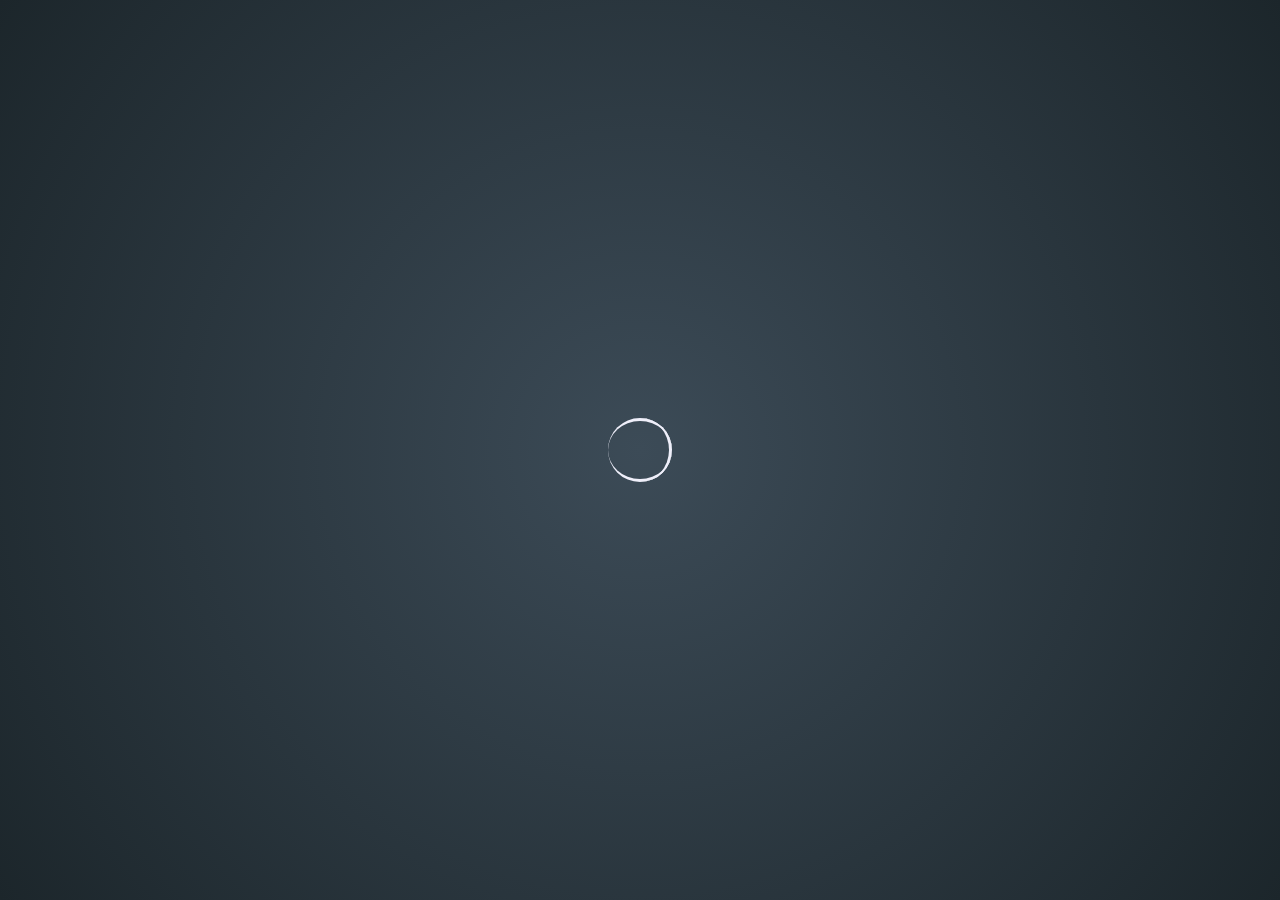
<file: 1/Index.html>
<!DOCTYPE html>
<html lang="en">

<head>
    <meta charset="UTF-8">
    <meta name="viewport" content="width=device-width, initial-scale=1.0">
    <title>Laoder</title>
    <link rel="stylesheet" href="style.css">
</head>

<body>
    <div class="loader">
        <div class="inner one"></div>
        <div class="inner two"></div>
        <div class="inner three"></div>
    </div>
</body>

</html>
</file>
<file: 1/style.css>
html {
  height: 100%;
}

body {
  background-image: radial-gradient(circle farthest-corner at center, #3C4B57 0%, #1C262B 100%);
}

.loader {
  position: absolute;
  top: calc(50% - 32px);
  left: calc(50% - 32px);
  width: 64px;
  height: 64px;
  border-radius: 50%;
  perspective: 800px;
}

.inner {
  position: absolute;
  box-sizing: border-box;
  width: 100%;
  height: 100%;
  border-radius: 50%;  
}

.inner.one {
  left: 0%;
  top: 0%;
  animation: rotate-one 1s linear infinite;
  border-bottom: 3px solid #EFEFFA;
}

.inner.two {
  right: 0%;
  top: 0%;
  animation: rotate-two 1s linear infinite;
  border-right: 3px solid #EFEFFA;
}

.inner.three {
  right: 0%;
  bottom: 0%;
  animation: rotate-three 1s linear infinite;
  border-top: 3px solid #EFEFFA;
}

@keyframes rotate-one {
  0% {
    transform: rotateX(35deg) rotateY(-45deg) rotateZ(0deg);
  }
  100% {
    transform: rotateX(35deg) rotateY(-45deg) rotateZ(360deg);
  }
}

@keyframes rotate-two {
  0% {
    transform: rotateX(50deg) rotateY(10deg) rotateZ(0deg);
  }
  100% {
    transform: rotateX(50deg) rotateY(10deg) rotateZ(360deg);
  }
}

@keyframes rotate-three {
  0% {
    transform: rotateX(35deg) rotateY(55deg) rotateZ(0deg);
  }
  100% {
    transform: rotateX(35deg) rotateY(55deg) rotateZ(360deg);
  }
}
</file>
